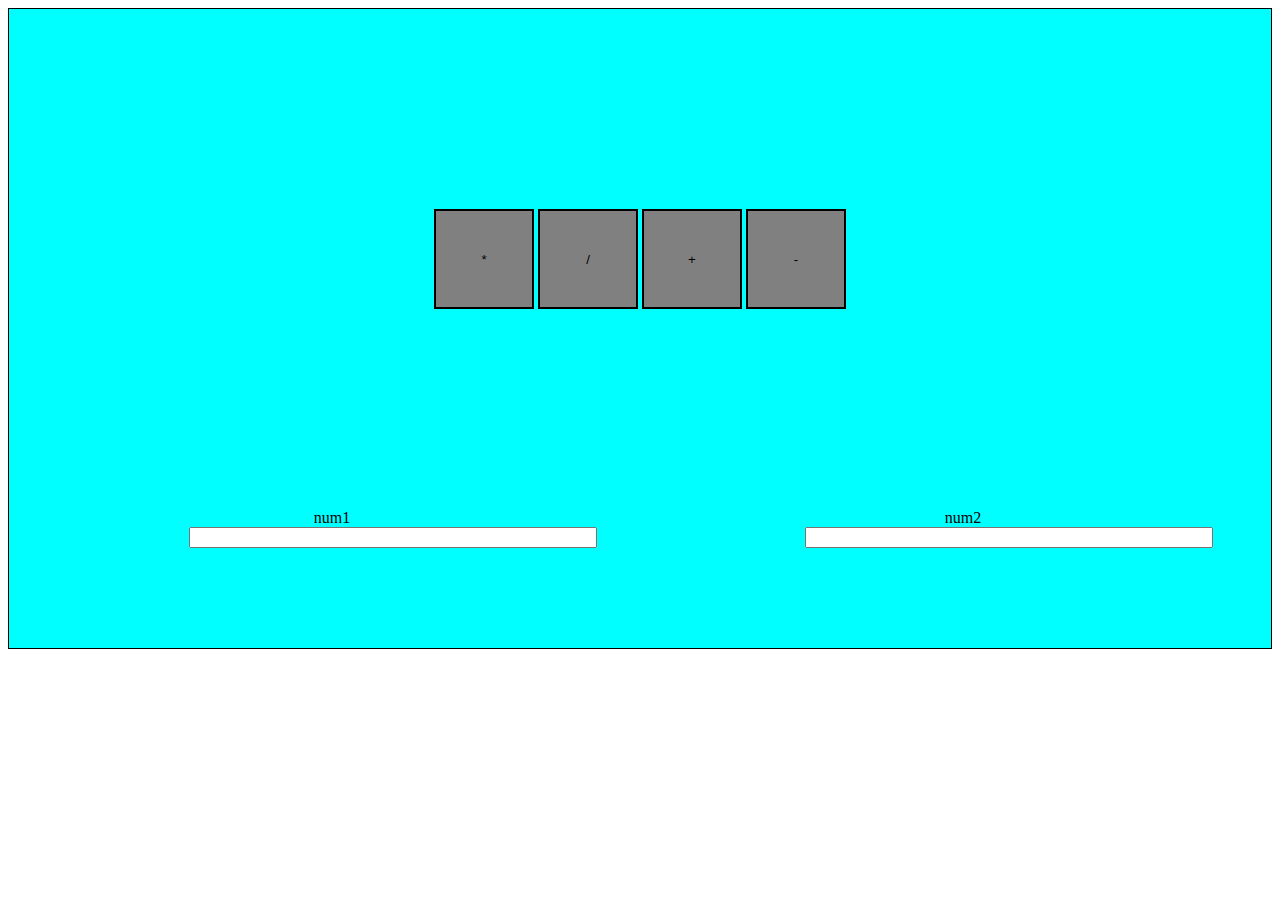
<file: html_2.html>
<!DOCTYPE html>
<html lang="en">
<head>
    <meta charset="UTF-8">
    <meta http-equiv="X-UA-Compatible" content="IE=edge">
    <meta name="viewport" content="width=device-width, initial-scale=1.0">
    <title>Document</title>
    <link rel="stylesheet" href="css_2.css">
</head>
<body>
    <div class="content">
     <div class="element">
        <div class="element_item " >
            <button class="bord element_item" id="element_item_1">*</button>
        
           <button class="bord element_item" id="element_item_2">/</button>
       
            
            <button class="bord element_item" id="element_item_3">+</button>
        
            <button class="bord element_item" id="element_item_4">-</button>
        </div>
     </div>
     <div class="inputs">
        <label class="lable_num1" >num1</label> 
         <input type="number"  id="input1" >
         <label class="lable_num2">num2</label> 
         <input type="number" id="input2">
         

     </div>
    </div>
    <script src="js.js"></script>
</body>
</html>
</file>
<file: css_2.css>
.element{
    display: flex;
    justify-content: space-around;
    max-width: 700px;
    margin: 200px auto;
}
.bord{
    border: 2px solid black;
    background-color: grey;
    min-width: 100px;
    min-height: 100px;
}
p{
    text-align: center;
    padding-top: 20px;
}
.inputs{
    display: grid;
    text-align: center;
    grid-template-areas: 'l1 l2'
                         'in1 in2';
                         padding-bottom: 100px;
}
input{
    margin: 0 20px;
}
.content{
    background-color:aqua;
    border: 1px solid black;
}
.lable_num1 {
    grid-area: l1;
}
.lable_num2 {
    grid-area: l2;
}
#input1{
    max-width: 400px;
    margin-left: 180px;
    
}
#input2{
margin-left: 150px;
    max-width: 400px;
}
</file>
